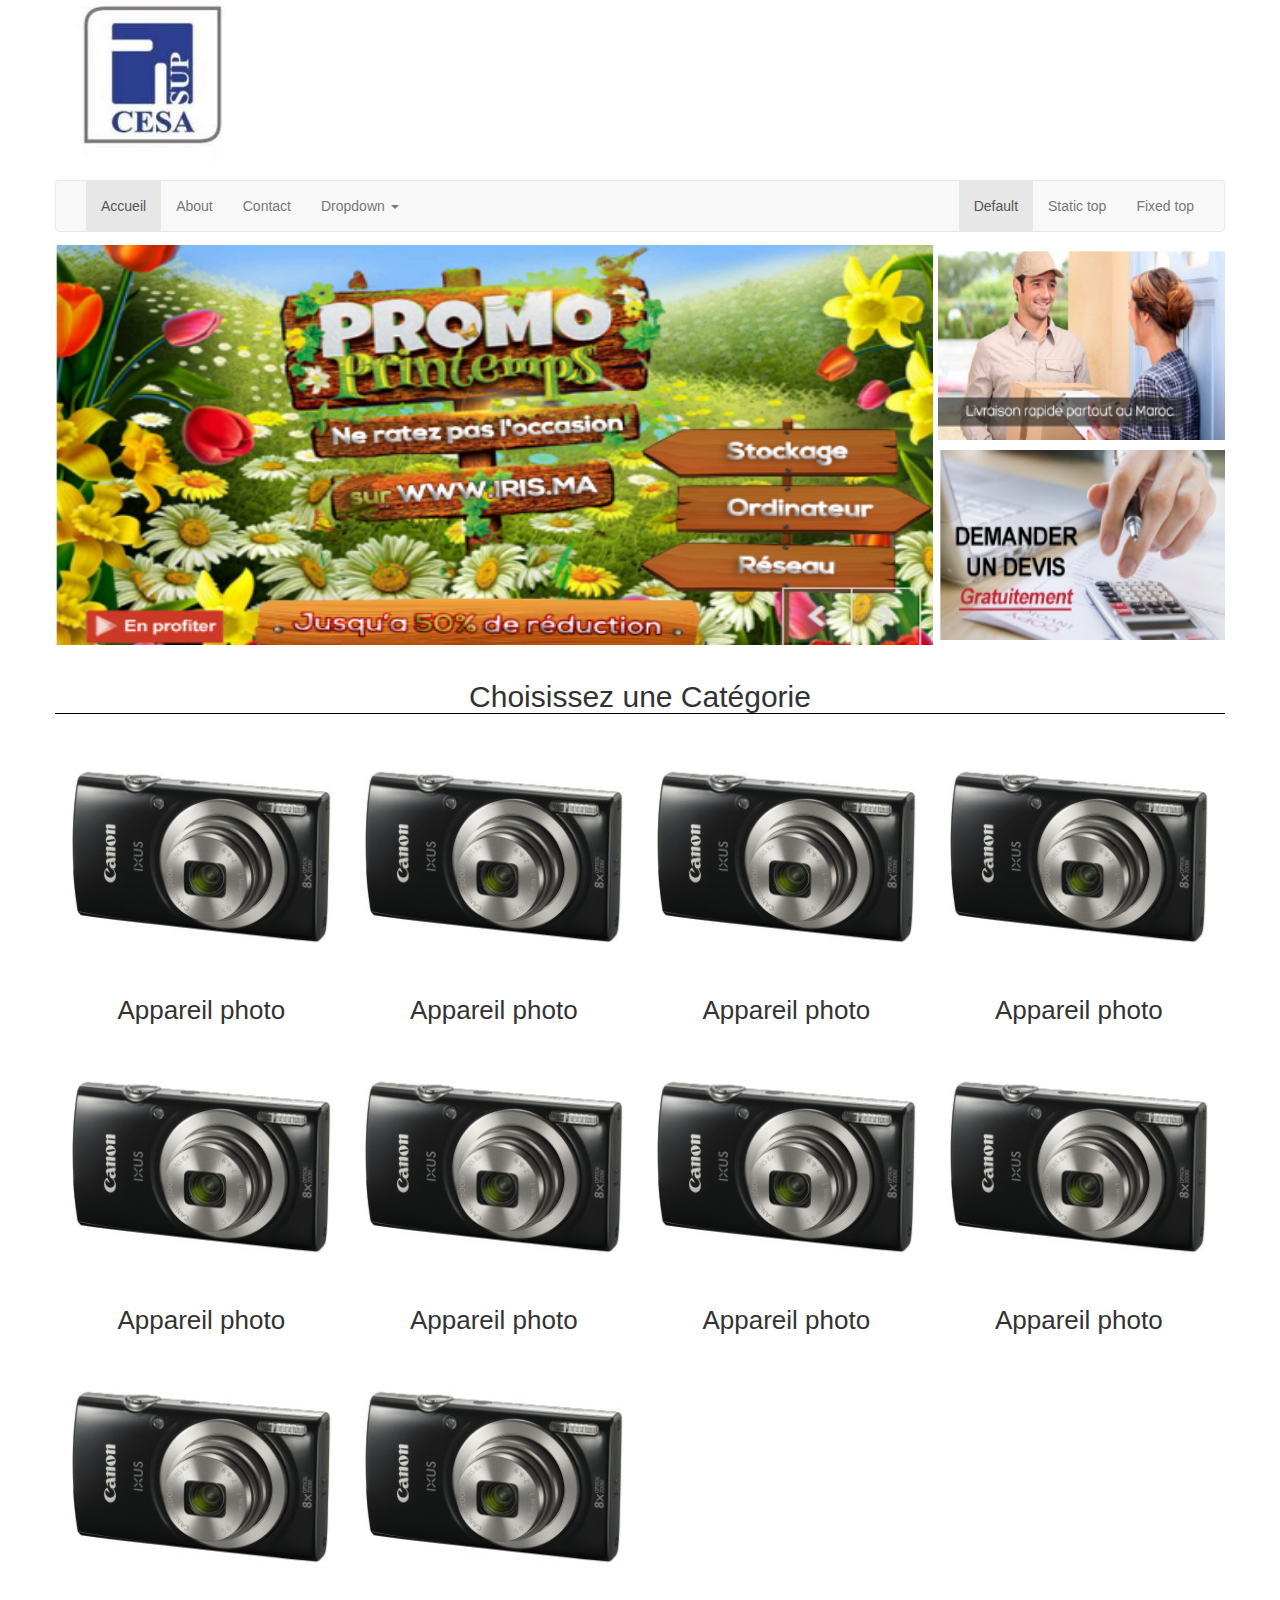
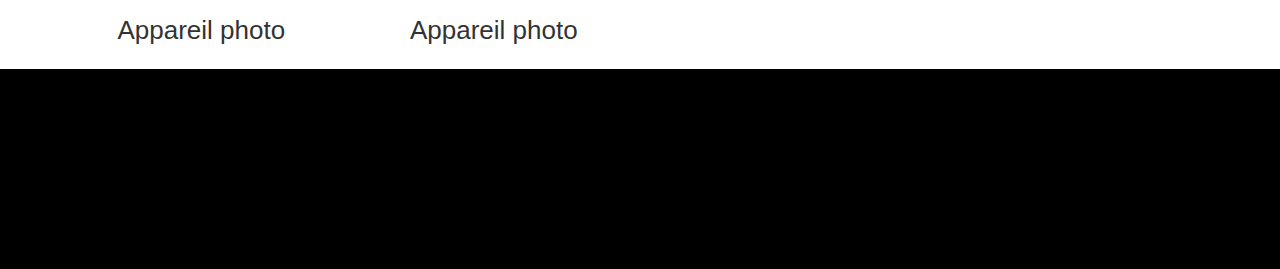
<file: modele.html>
<!DOCTYPE html>
<html lang="en">
  <head>
    <meta charset="utf-8">
    <meta http-equiv="X-UA-Compatible" content="IE=edge">
    <meta name="viewport" content="width=device-width, initial-scale=1">
    <!-- The above 3 meta tags *must* come first in the head; any other head content must come *after* these tags -->
    <title>Bootstrap 101 Template</title>

    <!-- Bootstrap -->
    <link href="css/bootstrap.min.css" rel="stylesheet">

    <!-- HTML5 shim and Respond.js for IE8 support of HTML5 elements and media queries -->
    <!-- WARNING: Respond.js doesn't work if you view the page via file:// -->
    <!--[if lt IE 9]>
      <script src="https://oss.maxcdn.com/html5shiv/3.7.3/html5shiv.min.js"></script>
      <script src="https://oss.maxcdn.com/respond/1.4.2/respond.min.js"></script>
    <![endif]-->
    <link rel="stylesheet" type="text/css" href="css/style.css">
  </head>
  <body>
  
  <!--   header -->
    <div class="container header b">
      <div class="logo col-md-2 b" align="center">
        <img src="images/logo.jpg" alt="" class="img-responsive" height="100%">
      </div>
      <div class="infos col-md-offset-2  col-md-8 b"></div>
    </div>
<!-- / header -->
<!-- menu -->
    <div class="menu b container marge padzero">
      <nav class="navbar navbar-default">
        <div class="container-fluid">
          <div class="navbar-header">
            <button type="button" class="navbar-toggle collapsed" data-toggle="collapse" data-target="#navbar" aria-expanded="false" aria-controls="navbar">
              <span class="sr-only">Toggle navigation</span>
              <span class="icon-bar"></span>
              <span class="icon-bar"></span>
              <span class="icon-bar"></span>
            </button>
           
          </div>
          <div id="navbar" class="navbar-collapse collapse">
            <ul class="nav navbar-nav">
              <li class="active"><a href="#">Accueil</a></li>
              <li><a href="#">About</a></li>
              <li><a href="#">Contact</a></li>
              <li class="dropdown">
                <a href="#" class="dropdown-toggle" data-toggle="dropdown" role="button" aria-haspopup="true" aria-expanded="false">Dropdown <span class="caret"></span></a>
                <ul class="dropdown-menu">
                  <li><a href="#">Action</a></li>
                  <li><a href="#">Another action</a></li>
                  <li><a href="#">Something else here</a></li>
                  <li role="separator" class="divider"></li>
                  <li class="dropdown-header">Nav header</li>
                  <li><a href="#">Separated link</a></li>
                  <li><a href="#">One more separated link</a></li>
                </ul>
              </li>
            </ul>
            <ul class="nav navbar-nav navbar-right">
              <li class="active"><a href="./">Default <span class="sr-only">(current)</span></a></li>
              <li><a href="../navbar-static-top/">Static top</a></li>
              <li><a href="../navbar-fixed-top/">Fixed top</a></li>
            </ul>
          </div><!--/.nav-collapse -->
        </div><!--/.container-fluid -->
      </nav>
    </div>
 <!--/ menu -->
    <!-- slider -->
    <div class="marge slider b container padzero">
      <div class="slider-gauche col-md-9 b padzero">
        <img src="images/slidegauche.png" alt="" width="100%" height="100%">
      </div>
      <div class="slider-droite col-md-3 b padzero">
        <div class="slide-haut b col-md-12 padzero">
          <img src="images/droite.png" alt="" class="img-responsive" width="100%" height="100%">
        </div>
            <div class="slide-bas b col-md-12 padzero">
              <img src="images/droitebas.png" alt="" width="100%" height="100%">
            </div>
      </div>
    </div>
<!--/ slider -->

<div class="clearfix"></div>
    <section class="marge contenu b container">
      <h2 class="titre">Choisissez une Catégorie </h2>
      <div class="categorie col-md-3 b" >
      <div class="tof b">
        <img src="images/tof1.jpg" alt="" class="img-responsive">
      </div> 
      <div class="info">Appareil photo</div>
      </div>
       <div class="categorie col-md-3 b" >
      <div class="tof b">
        <img src="images/tof1.jpg" alt="" class="img-responsive">
      </div> 
      <div class="info">Appareil photo</div>
      </div> <div class="categorie col-md-3 b" >
      <div class="tof b">
        <img src="images/tof1.jpg" alt="" class="img-responsive">
      </div> 
      <div class="info">Appareil photo</div>
      </div> <div class="categorie col-md-3 b" >
      <div class="tof b">
        <img src="images/tof1.jpg" alt="" class="img-responsive">
      </div> 
      <div class="info">Appareil photo</div>
      </div> <div class="categorie col-md-3 b" >
      <div class="tof b">
        <img src="images/tof1.jpg" alt="" class="img-responsive">
      </div> 
      <div class="info">Appareil photo</div>
      </div> <div class="categorie col-md-3 b" >
      <div class="tof b">
        <img src="images/tof1.jpg" alt="" class="img-responsive">
      </div> 
      <div class="info">Appareil photo</div>
      </div> <div class="categorie col-md-3 b" >
      <div class="tof b">
        <img src="images/tof1.jpg" alt="" class="img-responsive">
      </div> 
      <div class="info">Appareil photo</div>
      </div> <div class="categorie col-md-3 b" >
      <div class="tof b">
        <img src="images/tof1.jpg" alt="" class="img-responsive">
      </div> 
      <div class="info">Appareil photo</div>
      </div> <div class="categorie col-md-3 b" >
      <div class="tof b">
        <img src="images/tof1.jpg" alt="" class="img-responsive">
      </div> 
      <div class="info">Appareil photo</div>
      </div> <div class="categorie col-md-3 b" >
      <div class="tof b">
        <img src="images/tof1.jpg" alt="" class="img-responsive">
      </div> 
      <div class="info">Appareil photo</div>
      </div>

    </section>
    <footer class="marge footer container-fluid b"></footer>


    <!-- jQuery (necessary for Bootstrap's JavaScript plugins) -->
    <script src="https://ajax.googleapis.com/ajax/libs/jquery/1.12.4/jquery.min.js"></script>
    <!-- Include all compiled plugins (below), or include individual files as needed -->
    <script src="js/bootstrap.min.js"></script>
  </body>
</html>
</file>
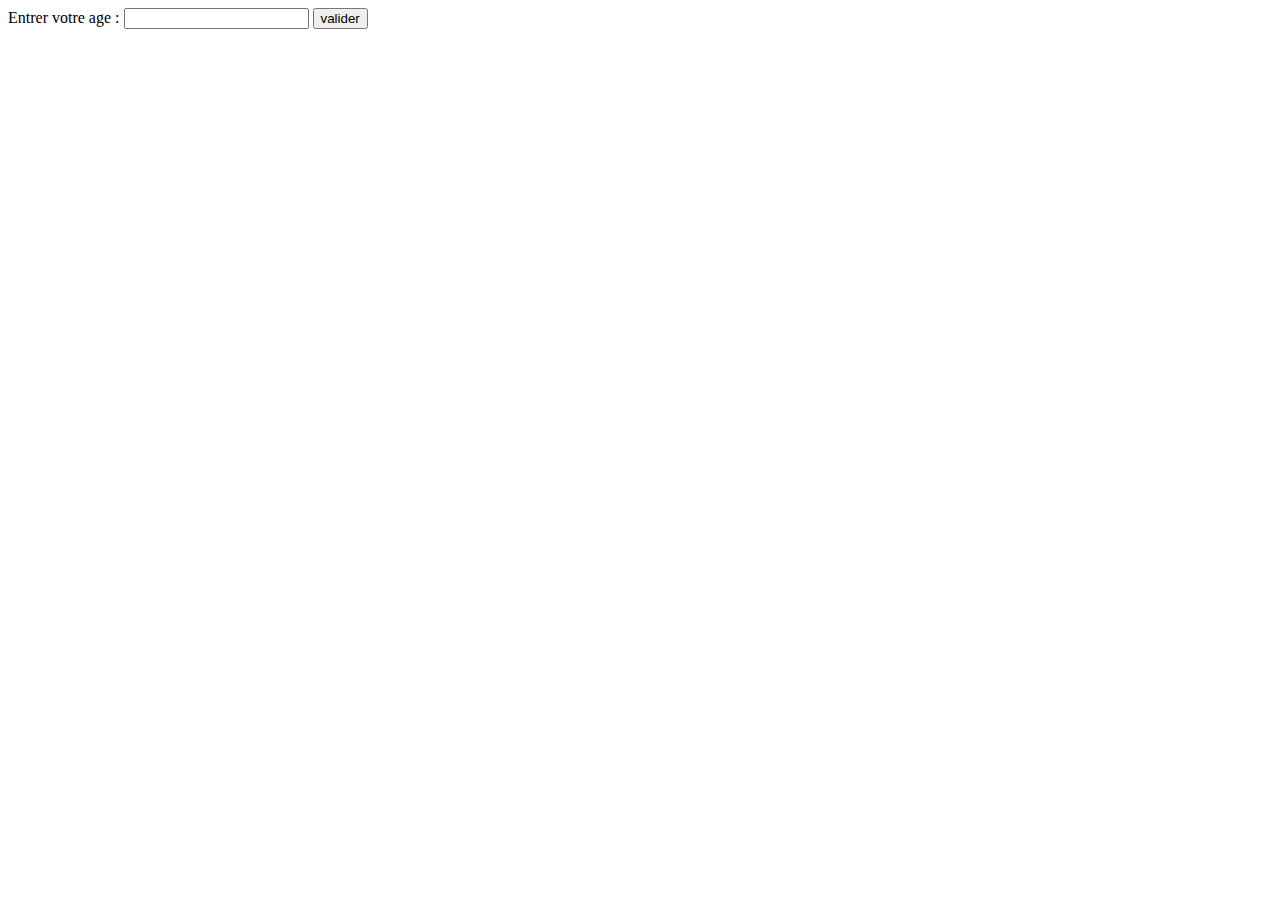
<file: cesajquery/jquery_base.html>
<!DOCTYPE html>
<html>
<head>
	<meta charset="utf-8">
	<title>tp 1 jquery (les bases)</title>
	<script type="text/javascript" src="js/jquery.min.js"></script>
</head>
<body>

<form action="">
	Entrer votre age : <input type="text" id="age">
	<input type="button" value="valider" id="ok">

</form>
<div id="maj"></div>

<script type="text/javascript">
$(document).ready(function() {
$('#age').keyup(function(event) {
	if ($('#age').val()>18) {
		$('#maj').html('majeur');
		$('#message').addClass('succes')
		/*$('#maj').css({
			'background': 'green',
			'color': 'white'
		});*/
		$('#ok').show();
	} else {
	$('#maj').html('mineur');
	/*$('#maj').css({
			'background': 'blue',
			'color': 'yellow'
		});*/
	$('#ok').hide();
	$('#message').addClass('erreur')
	}
});
});
</script>
</body>
</html>
</file>
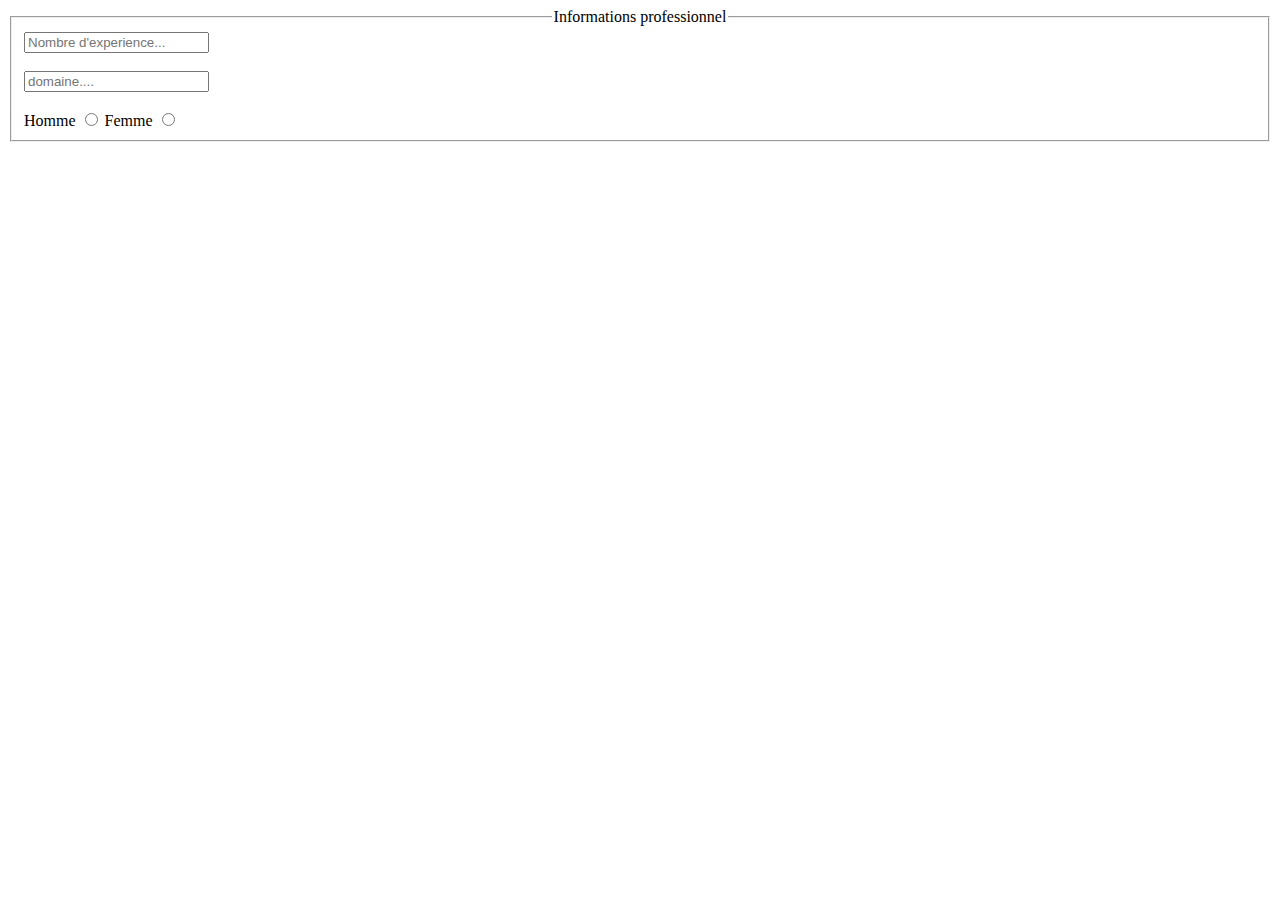
<file: cesajquery/jquery_tp3.html>
<!DOCTYPE html>
<html>
<head>
	<meta charset="utf-8">
	<title>form interactive</title>
	<link rel="stylesheet" type="text/css" href="style.css">
	<script type="text/javascript" src="js/jquery.min.js"></script>
</head>
<body>

<form id="forme">
	<fieldset>
		
		<legend align="center">Informations professionnel</legend>
	<input type="text" placeholder="Nombre d'experience..."><br><br>
	<input type="text" placeholder="domaine...."><br><br>
Homme <input type="radio" id="homme" name="hf" class="rad" value="homme"> 
Femme <input type="radio" id="femme" name="hf" class="rad" value="femme">
	</fieldset>
	<div id="suite"></div>

</form>



<div id="fhomme">
		<fieldset>
		
		<legend align="center">Informations  pour homme (branche mécanique)</legend>
	
<input type="text" placeholder="décrivez votre experience en mécanique">
	</fieldset>
</div>

<div id="ffemme">
		<fieldset>
		
		<legend align="center">Informations  pour femme  (branche ingénierie)</legend>
	
<input type="text" placeholder="Votre Spécialité en infos">
<input type="text" placeholder="décrivez votre experience en ingénierie">
	</fieldset>
</div>
<script type="text/javascript">
	$(document).ready(function() {
		$('#fhomme').hide()
		$('#ffemme').hide()
$('.rad').click(function(event) {
if ($('input.rad:checked').val()=='homme') {
contenu=$('#fhomme').html()
$('#suite').html(contenu);
$('#suite').addClass('homme').removeClass('femme');
} else {
	contenu=$('#ffemme').html()
$('#suite').html(contenu);
$('#suite').addClass('femme').removeClass('homme');
}
});
	});

</script>
</body>
</html>
</file>
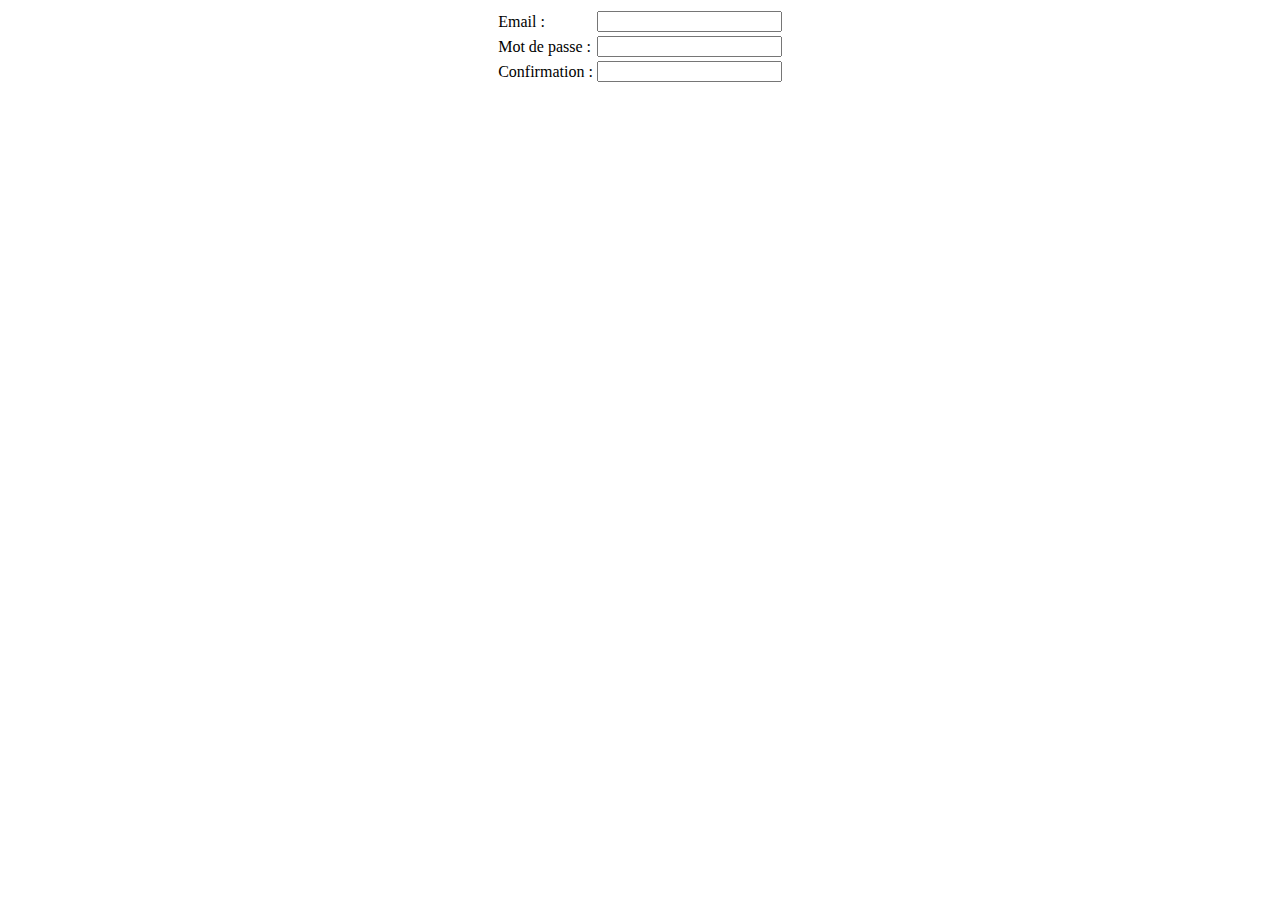
<file: cesajquery/tp2_jquery.html>
<!DOCTYPE html>
<html>
<head>
<meta charset="utf-8">
	<title>jquery tp 2</title>
	<script type="text/javascript" src="js/jquery.min.js"></script>
	<link rel="stylesheet" href="style.css">
</head>
<body>
	<div id="erreur">
		
	</div>
	<form action="">
		<table align="center">
			<tr>
				<td>Email : </td>
				<td><input type="email" id="email"  class="in"></td>
			</tr>
			<tr>
				<td>Mot de passe : </td>
				<td><input type="password" id="passe" class="in"></td>
			</tr>
			<tr>
				<td>Confirmation : </td>
				<td><input type="password" id="conf" class="in"></td>
			</tr>
			<tr>
				<td></td>
				<td><input type="button" value="Ajouter"  id="ok"></td>
			</tr>
		</table>
	</form>

<div id="message"></div>


<script type="text/javascript">
	$(document).ready(function() {
		message="";
		$('#ok').hide();		
		$('.in').keyup(function(event) {
			if($('#email').val()!="" && $('#passe').val()!="" && $('#conf').val()!="" ){
					$('#ok').show();
					$('#message').html("tout est ok");
					/*$('#message').css({
						'background': 'green',
						'color': 'white'
					});*/
$('#message').removeClass('erreur').addClass('succes')
			}else{
				$('#ok').hide();
			$('#message').html("tout est requis");
		$('#message').addClass('erreur').removeClass('succes')


			}
		});



	});

</script>

</body>
</html>
</file>
<file: css/style.css>
body{

}
.b{
	border: 0px solid black;
	box-sizing: border-box;

}
.marge{
	margin-top:15px;


}
.prix{
	text-align: center;
	font-size: 2em;
	color: green;
}
.padzero{
padding-left: 0;
padding-right: 0;
}
.container{
padding-left: 0;
padding-right: 0;	
}
.header{
	min-height: 150px;

}
.logo{
	
	
	

}
.table td img{
	width: 200px;
}
.titre{
	border-bottom: 1px solid black;
	text-align: center;
}
.slider img{
width: 100%;
height: 100%;
}
.infos{
	height: 150px;
	
}
.menu{
	height: 50px;

}
.slider{
	height: 400px;
}
.slider-gauche, .slider-droite{
	height: 400px;
	overflow: hidden;
}
.slide-haut{
	height: 190px;
	margin:5px;
}
.slide-bas{
	height: 190px;
	margin:5px;
}

.contenu{
	min-height: 400px;

}
.footer{
	min-height: 200px;
	background: black
}
.info{
	font-size: 26px;
    text-align: center;
    padding: 5px;

}
.categorie{
	height: 310px;
}
.categorie img{
	margin:auto;
}
}
</file>
<file: cesajquery/style.css>
.erreur{
	background: blue;
	color: white
}
.succes{
	background: green;
	color: white
}

.homme{
	background: blue;
}


.femme{
	background: yellow;
}
</file>
